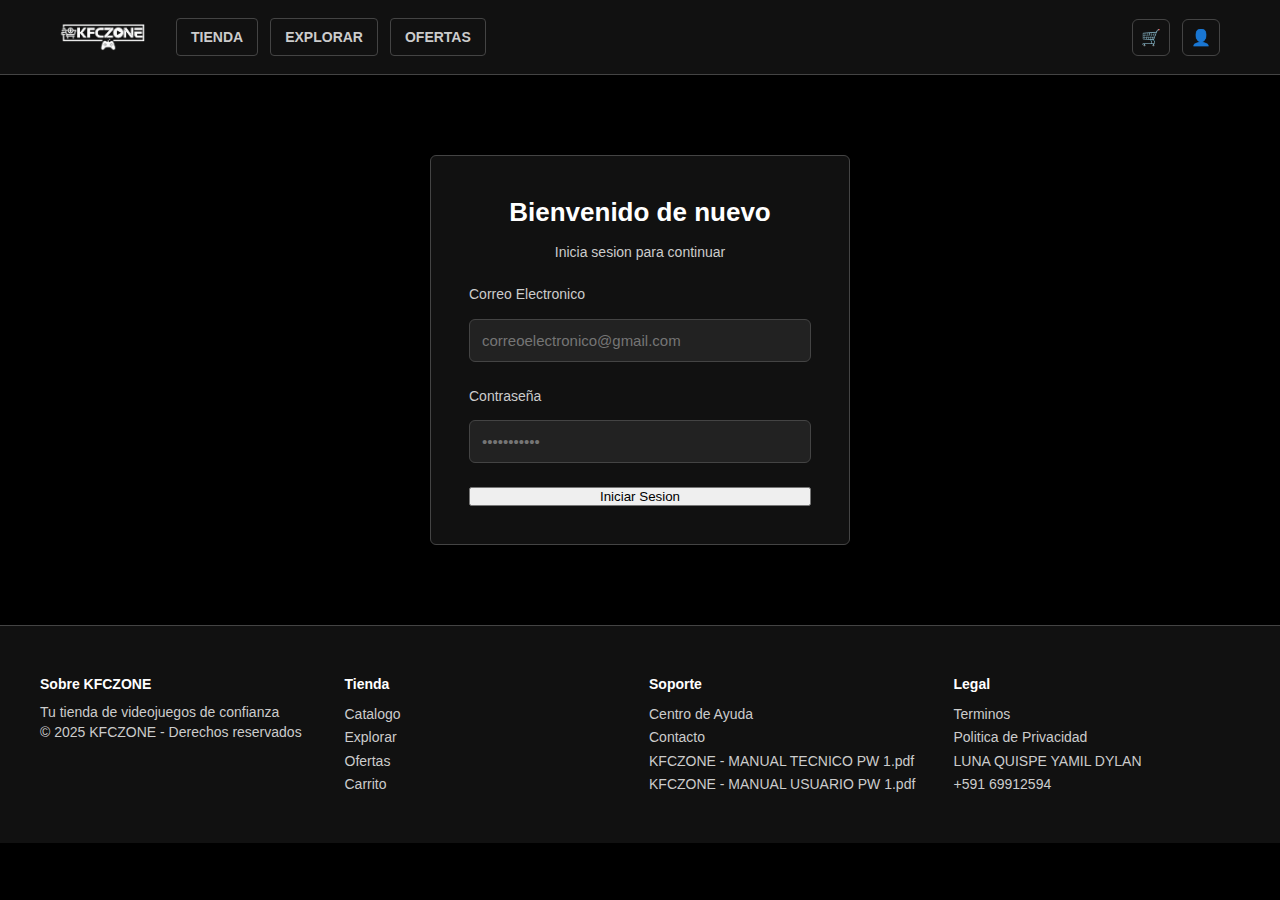
<file: index.html>
<!DOCTYPE html>
<html lang="en">
<head>
    <meta charset="UTF-8">
    <meta name="viewport" content="width=device-width, initial-scale=1.0">
    <title>KFCZONE - Inicio Sesion</title>
    <link rel="stylesheet" href="Archivos CSS/global.css">
    <link rel="stylesheet" href="Archivos CSS/index.css">

</head>
<body>

<header class="encabezado">
  <div class="contenedor encabezado-interno">
    <a href="Archivos HTML/tienda.html" class="logo">
      <img src="Archivos IMG/logo.png" alt="KFCZONE Logo" class="logo-KFCZONE">
    </a>

    <!-- navegacion principal -->
    <nav class="navegacion-principal"> 
      <a href="Archivos HTML/tienda.html" class="enlace-nav">TIENDA</a>
      <a href="Archivos HTML/explorar.html" class="enlace-nav">EXPLORAR</a>
      <a href="Archivos HTML/ofertas.html" class="enlace-nav">OFERTAS</a>
    </nav>

    <div class="zona-acciones">

        <a href="Archivos HTML/carrito.html" class="btn-icon">🛒</a>
        <a href="Archivos HTML/login.html" class="btn-icon">👤</a>
    </div>

    <!-- boton hamburguesa -->
    <button class="hamburguesa" id="hamburguesa">
      <span></span>
      <span></span>
      <span></span>
    </button>
  </div>
</header>

<main class="contenedor login-contenido">
  <section class="tarjeta-login">
    
    <h1>Bienvenido de nuevo</h1>
    <p>Inicia sesion para continuar</p>

    <form id="form-login" class="form-login">

      <label for="correo">Correo Electronico</label>
      <input id="correo" type="email" placeholder="correoelectronico@gmail.com" required>

      <label for="contraseña">Contraseña</label>
      <input id="contraseña" type="password" placeholder="•••••••••••" required>

      <button type="submit" class="btn-principal">Iniciar Sesion</button>
    </form>

  </section>
</main>

<footer class="pie-pagina">
  <div class="contenedor pie-grid">
    
    <!-- columna informacion -->
    <div class="col">
      <h4>Sobre KFCZONE</h4>
      <p>Tu tienda de videojuegos de confianza</p>
      <p>© 2025 KFCZONE - Derechos reservados</p>
    </div>

    <!-- columna enlaces -->
    <div class="col">
      <h4>Tienda</h4>
      <a href="tienda.html">Catalogo</a><br>
      <a href="explorar.html">Explorar</a><br>
      <a href="ofertas.html">Ofertas</a><br>
      <a href="carrito.html">Carrito</a>
    </div>

    <!-- columna soporte -->
    <div class="col">
      <h4>Soporte</h4>
      <span>Centro de Ayuda</span><br>
      <span>Contacto</span><br>
        
        <a href="KFCZONE%20-%20MANUAL%20TECNICO%20PW%201.pdf" target="_blank">
            KFCZONE - MANUAL TECNICO PW 1.pdf
        </a><br>
        <a href="KFCZONE%20-%20MANUAL%20USUARIO%20PW%201.pdf" target="_blank">
            KFCZONE - MANUAL USUARIO PW 1.pdf
        </a>

    </div>

    <!-- columna legal -->
    <div class="col">
      <h4>Legal</h4>
        <span>Terminos</span><br>
        <span>Politica de Privacidad</span><br>
        <span>LUNA QUISPE YAMIL DYLAN</span><br>
        <span>+591 69912594</span><br>
        
    </div>
  </div>
</footer>

<script src="Archivos JS/index.js"></script>
<script src="Archivos JS/global.js"></script>

</body>
</html>
</file>
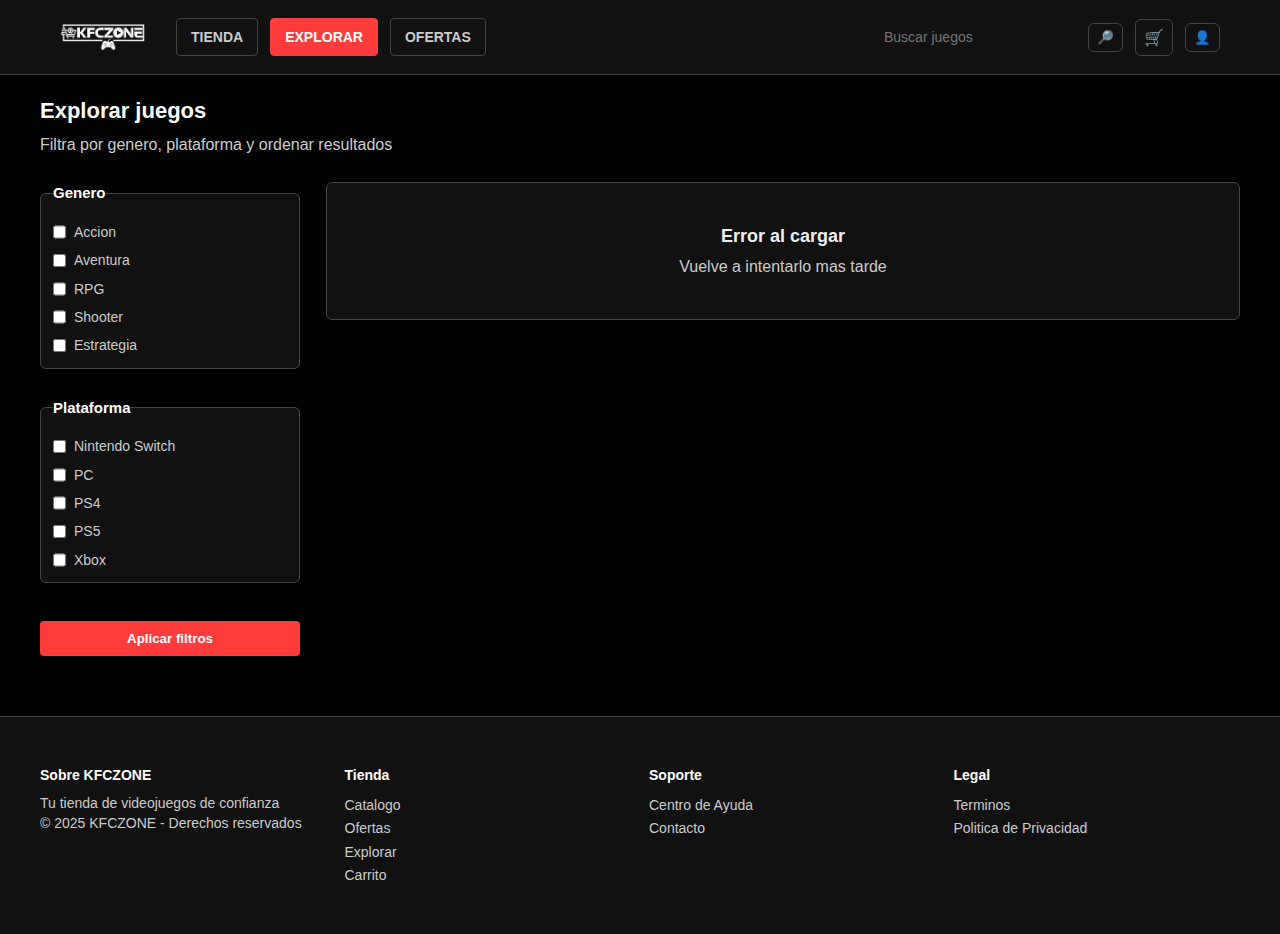
<file: Archivos HTML/explorar.html>
<!DOCTYPE html>
<html lang="en">
<head>
    <meta charset="UTF-8">
    <meta name="viewport" content="width=device-width, initial-scale=1.0">
    <title>KFCZONE - Explorar</title>
    <link rel="stylesheet" href="/Archivos CSS/global.css">
    <link rel="stylesheet" href="/Archivos CSS/explorar.css">
</head>
<body>

<header class="encabezado">
  <div class="contenedor encabezado-interno">
    <a href="tienda.html" class="logo">
      <img src="/Archivos IMG/logo.png" alt="KFCZONE Logo" class="logo-KFCZONE">
    </a>

    <button class="hamburguesa" id="hamburguesa">
      <span></span>
      <span></span>
      <span></span>
    </button>

    <nav class="navegacion-principal">
      <a href="tienda.html" class="enlace-nav">TIENDA</a>
      <a href="explorar.html" class="enlace-nav activo">EXPLORAR</a>
      <a href="ofertas.html" class="enlace-nav">OFERTAS</a>
    </nav>

    <div class="zona-acciones">
      
        <input name="q" type="search" class="buscar" placeholder="Buscar juegos">
        <button type="button" class="btn-icon buscar-btn">🔎</button>

        <a href="carrito.html" class="btn-icon">🛒</a>
        <button type="button" class="btn-icon">👤</button>

    </div>
  </div>
</header>

<main class="contenedor">

  <div class="header-explorar">
    <div>
      <h1 class="titulo-pagina">Explorar juegos</h1>
      <p class="subtitulo">Filtra por genero, plataforma y ordenar resultados</p>
    </div>
  </div>


  <div class="layout-explorar">

    <section class="filtros">
      <form action="#" method="get" class="form-filtros" aria-label="Formulario de filtros">

        <fieldset class="grupo-filtro">
          <legend>Genero</legend>
          <label><input type="checkbox" name="genero" value="accion"> Accion</label>
          <label><input type="checkbox" name="genero" value="aventura"> Aventura</label>
          <label><input type="checkbox" name="genero" value="rpg"> RPG</label>
          <label><input type="checkbox" name="genero" value="shooter"> Shooter</label>
          <label><input type="checkbox" name="genero" value="simulacion"> Estrategia</label>
        </fieldset>

        <fieldset class="grupo-filtro">
          <legend>Plataforma</legend>
          <label><input type="checkbox" name="plataforma" value="switch"> Nintendo Switch</label>
          <label><input type="checkbox" name="plataforma" value="pc"> PC</label>
          <label><input type="checkbox" name="plataforma" value="ps4"> PS4</label>
          <label><input type="checkbox" name="plataforma" value="ps5"> PS5</label>
          <label><input type="checkbox" name="plataforma" value="xbox-one"> Xbox</label>
        </fieldset>

        <button type="submit" class="btn-principal">Aplicar filtros</button>
      </form>
    </section>

    <section class="rejilla-juegos" id="contenedor-juegos">
      <div class="placeholder">
        <h4>No se encontraron juegos</h4>
        <p>No se pudo cargar la lista de juegos</p>
      </div>
    </section>

  </div>

</main>

<footer class="pie-pagina">
  <div class="contenedor pie-grid">
    <div class="col">
      <h4>Sobre KFCZONE</h4>
      <p>Tu tienda de videojuegos de confianza</p>
      <p>© 2025 KFCZONE - Derechos reservados</p>
    </div>

    <div class="col">
      <h4>Tienda</h4>
      <a href="tienda.html">Catalogo</a><br>
      <a href="ofertas.html">Ofertas</a><br>
      <a href="explorar.html">Explorar</a><br>
      <a href="carrito.html">Carrito</a>
    </div>

    <div class="col">
      <h4>Soporte</h4>
      <span>Centro de Ayuda</span><br>
      <span>Contacto</span><br>
    </div>

    <div class="col">
      <h4>Legal</h4>
      <span>Terminos</span><br>
      <span>Politica de Privacidad</span><br>
    </div>
  </div>
</footer>

<script src="/Archivos JS/explorar.js"></script>

</body>
</html>
</file>
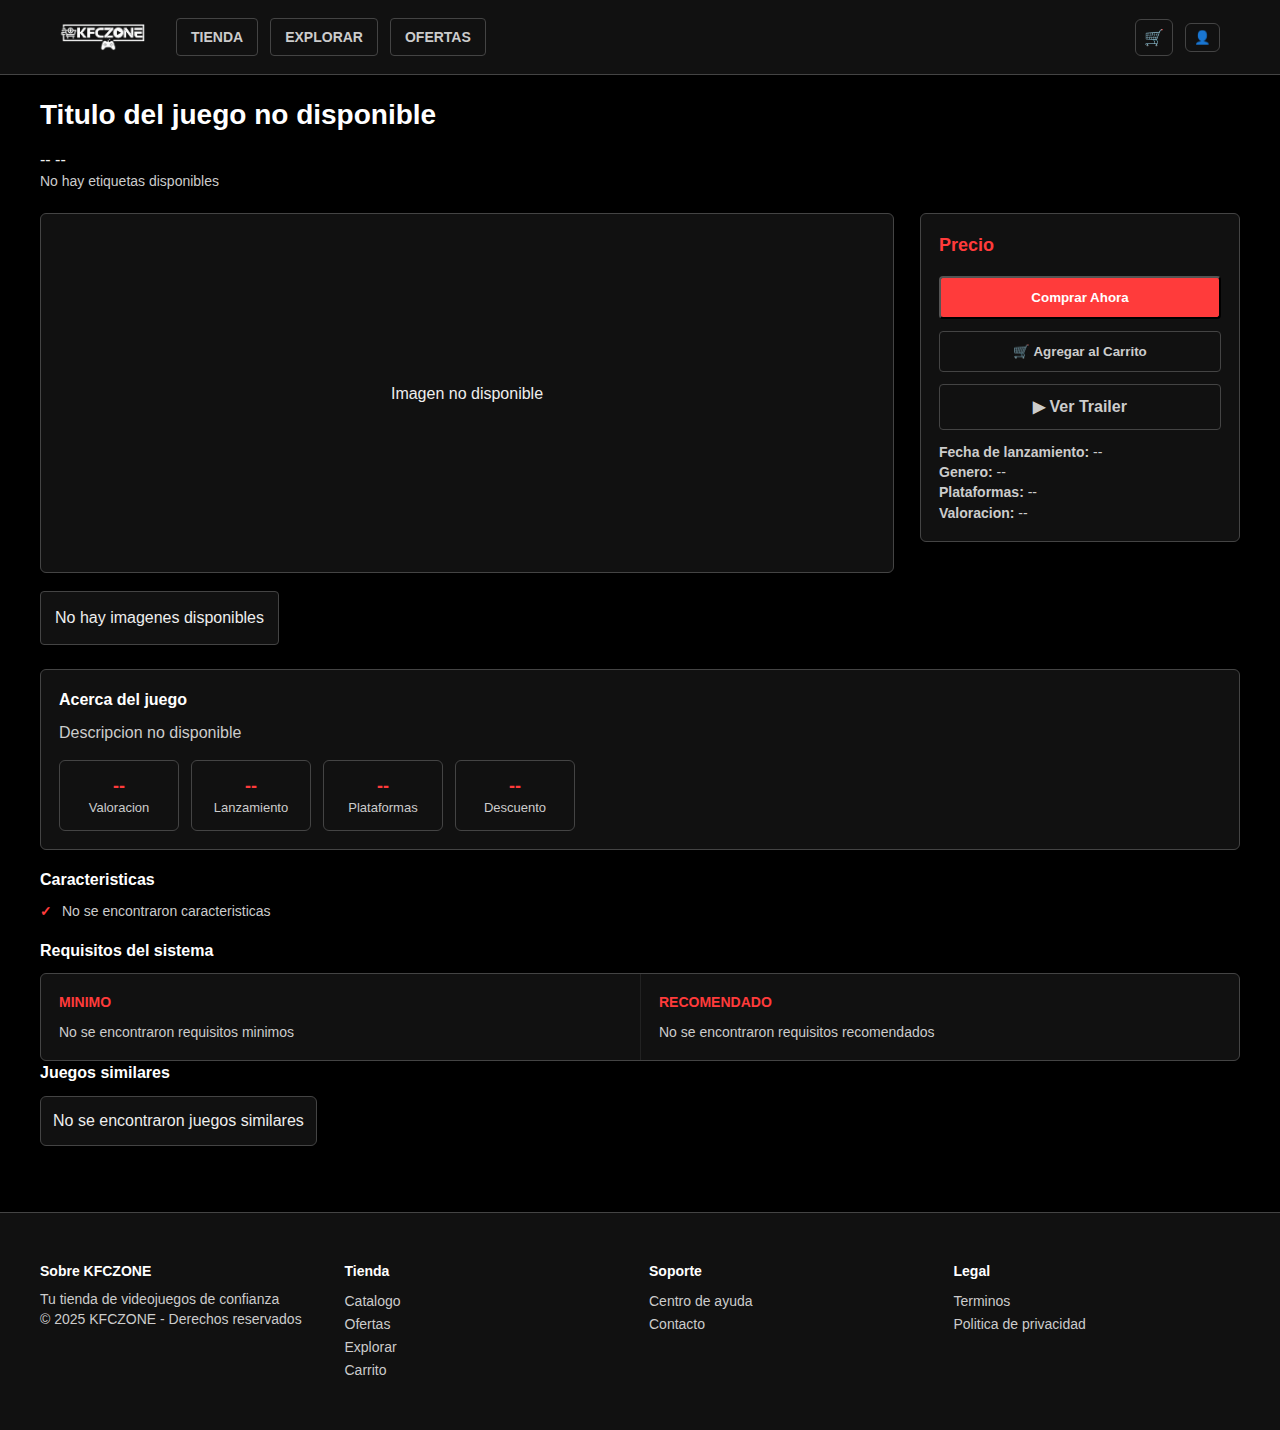
<file: Archivos HTML/juego.html>
<!DOCTYPE html>
<html lang="en">
<head>
    <meta charset="UTF-8">
    <meta name="viewport" content="width=device-width, initial-scale=1.0">
    <title>KFCZONE - Juego</title>
    <link rel="stylesheet" href="/Archivos CSS/global.css">
    <link rel="stylesheet" href="/Archivos CSS/juego.css">
</head>
<body>

<header class="encabezado">
  <div class="contenedor encabezado-interno">
    <a href="tienda.html" class="logo">
      <img src="/Archivos IMG/logo.png" alt="KFCZONE Logo" class="logo-KFCZONE">
    </a>

    <button class="hamburguesa" id="hamburguesa">
      <span></span>
      <span></span>
      <span></span>
    </button>

    <nav class="navegacion-principal">
      <a href="tienda.html" class="enlace-nav">TIENDA</a>
      <a href="explorar.html" class="enlace-nav">EXPLORAR</a>
      <a href="ofertas.html" class="enlace-nav">OFERTAS</a>
    </nav>

    <div class="zona-acciones">

        <a href="carrito.html" class="btn-icon">🛒</a>
        <button type="button" class="btn-icon">👤</button>

    </div>
  </div>
</header>

<main class="contenedor pagina-juego">

  <h1 id="titulo-juego" class="titulo-juego">Titulo del juego no disponible</h1>

  <div class="informacion-superior">
    <span id="valoracion-juego" class="etiqueta">--</span>
    <span id="ano-juego" class="etiqueta">--</span>
  </div>

  <div id="etiquetas-superiores" class="etiquetas-superiores">No hay etiquetas disponibles</div>

  <div class="grid-juego">

    <div id="imagen-juego" class="imagen-juego">
        <p>Imagen no disponible</p>
    </div>

    <aside class="panel-compra">
      <h3>Precio</h3>

      <button id="comprar-ahora" class="btn-principal" data-id="">Comprar Ahora</button>
      <button id="agregar-carrito" class="btn-secundario" data-id="">🛒 Agregar al Carrito</button>


      <div id="btn-trailer" class="btn-secundario boton-texto">▶ Ver Trailer</div>

      <div class="informacion-rapida">
        <p><strong>Fecha de lanzamiento:</strong> --</p>
        <p><strong>Genero:</strong> --</p>
        <p><strong>Plataformas:</strong> --</p>
        <p><strong>Valoracion:</strong> --</p>
      </div>
    </aside>

  </div>

  <section id="mini-galeria" class="mini-galeria">
      <p>No hay imagenes disponibles</p>
  </section>

  <section class="descripcion-juego">
    <h2>Acerca del juego</h2>
    <p id="descripcion-juego">Descripcion no disponible</p>

    <div class="cajas-informacion">
      <div class="caja-info">
        <h3 id="caja-valoracion">--</h3><p>Valoracion</p>
      </div>

      <div class="caja-info">
        <h3 id="caja-ano">--</h3><p>Lanzamiento</p>
      </div>

      <div class="caja-info">
        <h3 id="caja-plataformas">--</h3><p>Plataformas</p>
      </div>

      <div class="caja-info">
        <h3 id="caja-descuento">--</h3><p>Descuento</p>
      </div>
    </div>
  </section>

  <section class="caracteristicas">
    <h2>Caracteristicas</h2>
    <ul id="lista-caracteristicas" class="lista-caracteristicas">
      <li>No se encontraron caracteristicas</li>
    </ul>
  </section>

  <section class="requisitos">
    <h2>Requisitos del sistema</h2>

    <div class="grid-requisitos">

      <div id="req-minimo" class="requisito">
        <h3>MINIMO</h3>
        <p>No se encontraron requisitos minimos</p>
      </div>

      <div id="req-recomendado" class="requisito">
        <h3>RECOMENDADO</h3>
        <p>No se encontraron requisitos recomendados</p>
      </div>

    </div>
  </section>

  <section class="juegos-similares">
    <h2>Juegos similares</h2>
    <div id="similares" class="rejilla-similares">
      <p>No se encontraron juegos similares</p>
    </div>
  </section>

</main>

<footer class="pie-pagina">
  <div class="contenedor pie-grid">
    <div class="col">
      <h4>Sobre KFCZONE</h4>
      <p>Tu tienda de videojuegos de confianza</p>
      <p>© 2025 KFCZONE - Derechos reservados</p>
    </div>

    <div class="col">
      <h4>Tienda</h4>
      <a href="tienda.html">Catalogo</a><br>
      <a href="ofertas.html">Ofertas</a><br>
      <a href="explorar.html">Explorar</a><br>
      <a href="carrito.html">Carrito</a>
    </div>

    <div class="col">
      <h4>Soporte</h4>
      <span>Centro de ayuda</span><br>
      <span>Contacto</span><br>
    </div>

    <div class="col">
      <h4>Legal</h4>
      <span>Terminos</span><br>
      <span>Politica de privacidad</span><br>
    </div>
  </div>
</footer>

<script src="/Archivos JS/juego.js"></script>

</body>
</html>
</file>
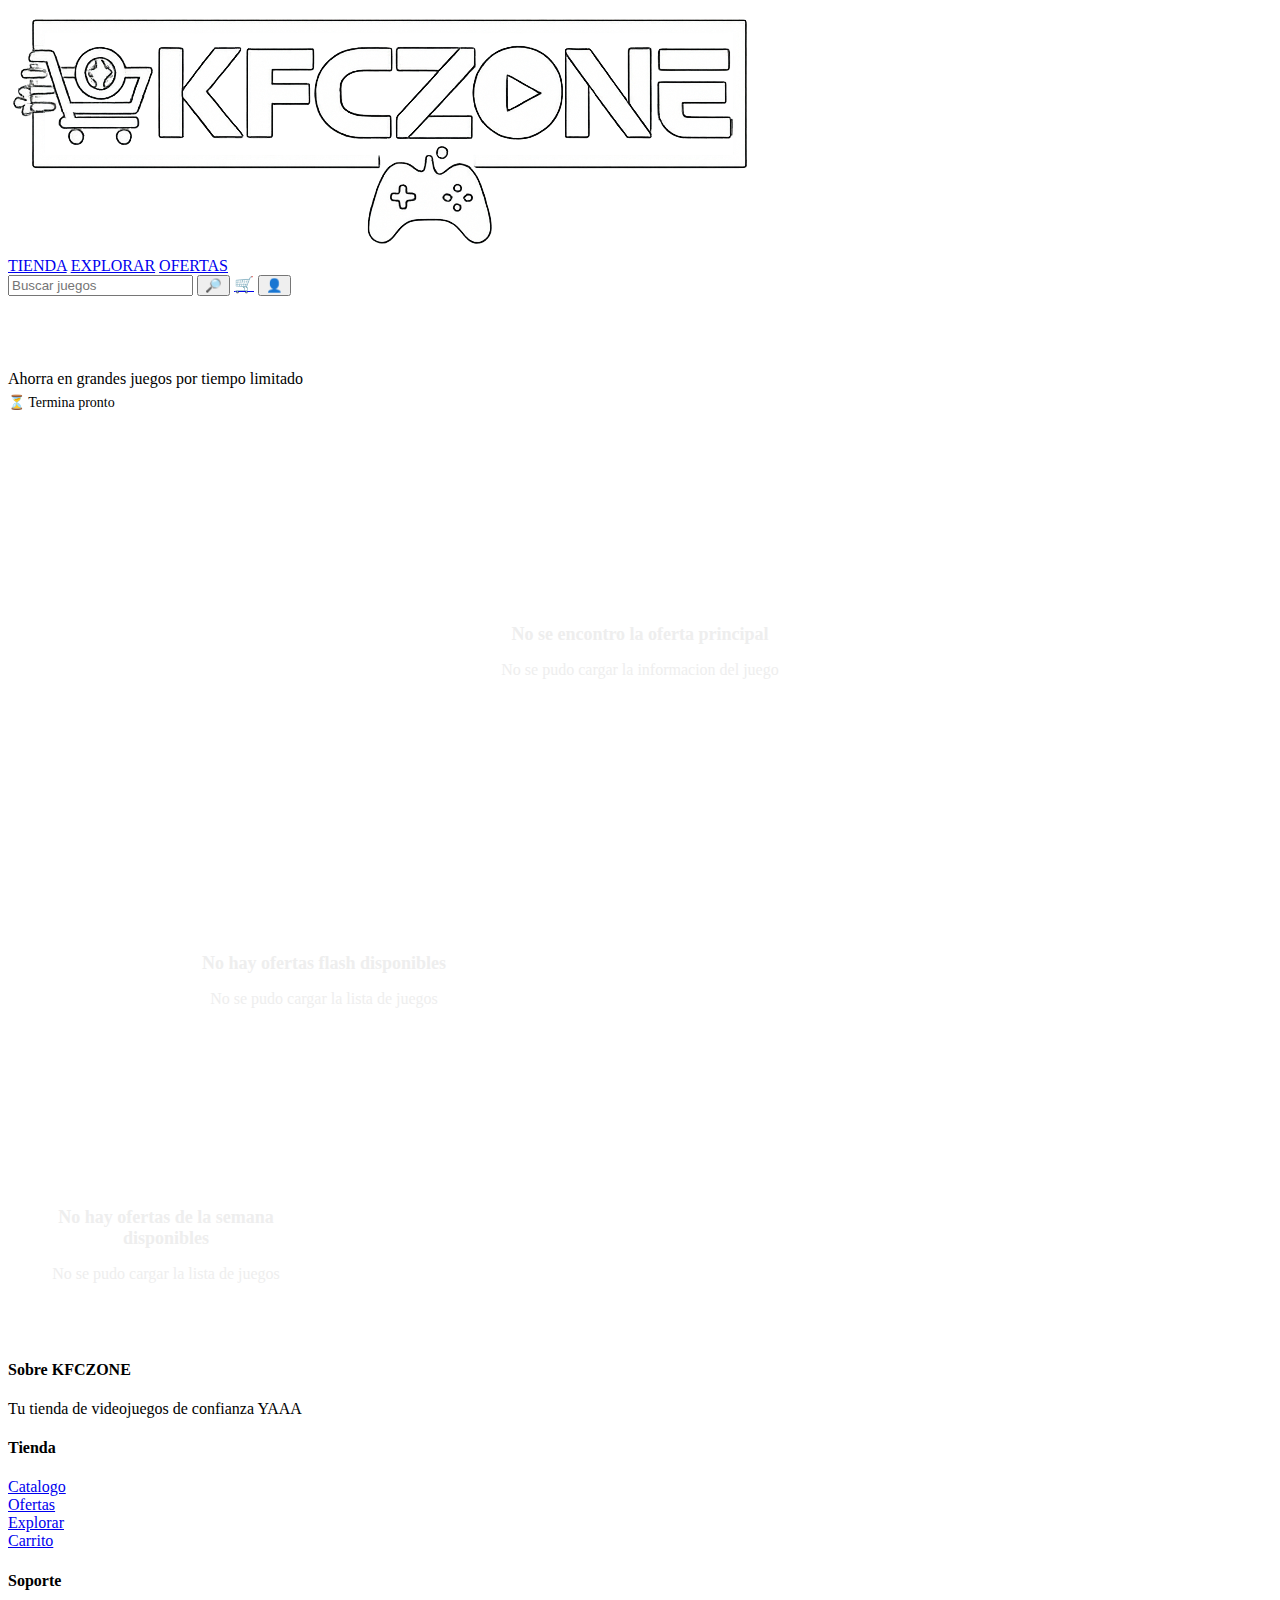
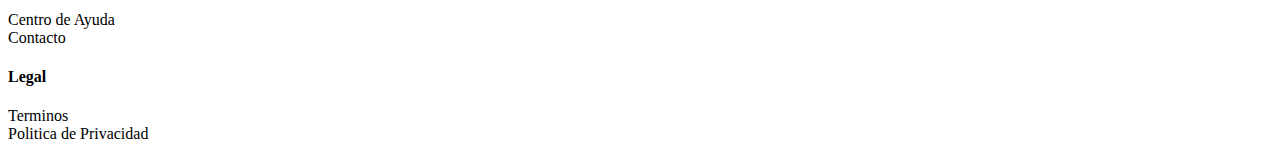
<file: Archivos HTML/ofertas.html>
<!DOCTYPE html>
<html lang="en">
<head>
    <meta charset="UTF-8">
    <meta name="viewport" content="width=device-width, initial-scale=1.0">
    <title>KFCZONE - Ofertas</title>
    <link rel="stylesheet" href="/Archivos CSS/ofertas.css">
</head>
<body>

<header class="encabezado">
  <div class="contenedor encabezado-interno">
    <a href="tienda.html" class="logo">
      <img src="/Archivos IMG/logo.png" alt="KFCZONE Logo" class="logo-KFCZONE">
    </a>

    <nav class="navegacion-principal">
      <a href="tienda.html" class="enlace-nav">TIENDA</a>
      <a href="explorar.html" class="enlace-nav">EXPLORAR</a>
      <a href="ofertas.html" class="enlace-nav activo">OFERTAS</a>
    </nav>

    <div class="zona-acciones">
      
        <input name="q" type="search" class="buscar" placeholder="Buscar juegos">
        <button type="submit" class="btn-icon">🔎</button>
      </form>

      <a href="carrito.html" class="btn-icon">🛒</a>
      <button type="submit" class="btn-icon">👤</a>
    </div>
  </div>
</header>

<main class="contenedor">

  <section class="titulo-ofertas">
    <h1>Ofertas especiales</h1>
    <p class="subtitulo">Ahorra en grandes juegos por tiempo limitado</p>
    <div class="temporizador" aria-hidden="true">⏳ Termina pronto</div>
  </section>

  <section class="oferta-principal">
    <h2>Oferta principal</h2>
    <div class="tarjeta-oferta-grande" id="oferta-principal">
        <div class="placeholder">
            <h3>No se encontro la oferta principal</h3>
            <p>No se pudo cargar la informacion del juego</p>
        </div>
    </div>
  </section>

  <section class="ofertas-flash">
    <h2>Ofertas flash</h2>
    <div class="rejilla-flash" id="ofertas-flash">
        <div class="placeholder">
            <h4>No hay ofertas flash disponibles</h4>
            <p>No se pudo cargar la lista de juegos</p>
        </div>
    </div>
  </section>

  <section class="ofertas-semana">
    <h2>Ofertas de la Semana</h2>
    <div class="rejilla-semana" id="ofertas-semana">
        <div class="placeholder">
            <h4>No hay ofertas de la semana disponibles</h4>
            <p>No se pudo cargar la lista de juegos</p>
        </div>
    </div>
  </section>

</main>

<footer class="pie-pagina">
  <div class="contenedor pie-grid">
    <div class="col">
      <h4>Sobre KFCZONE</h4>
      <p>Tu tienda de videojuegos de confianza YAAA</p>
    </div>

    <div class="col">
      <h4>Tienda</h4>
      <a href="tienda.html">Catalogo</a><br>
      <a href="ofertas.html">Ofertas</a><br>
      <a href="explorar.html">Explorar</a><br>
      <a href="carrito.html">Carrito</a>
    </div>

    <div class="col">
      <h4>Soporte</h4>
      <span>Centro de Ayuda</span><br>
      <span>Contacto</span><br>
    </div>

    <div class="col">
      <h4>Legal</h4>
      <span>Terminos</span><br>
      <span>Politica de Privacidad</span><br>
    </div>
  </div>
</footer>

<script src="/Archivos JS/ofertas.js"></script>

</body>
</html>
</file>
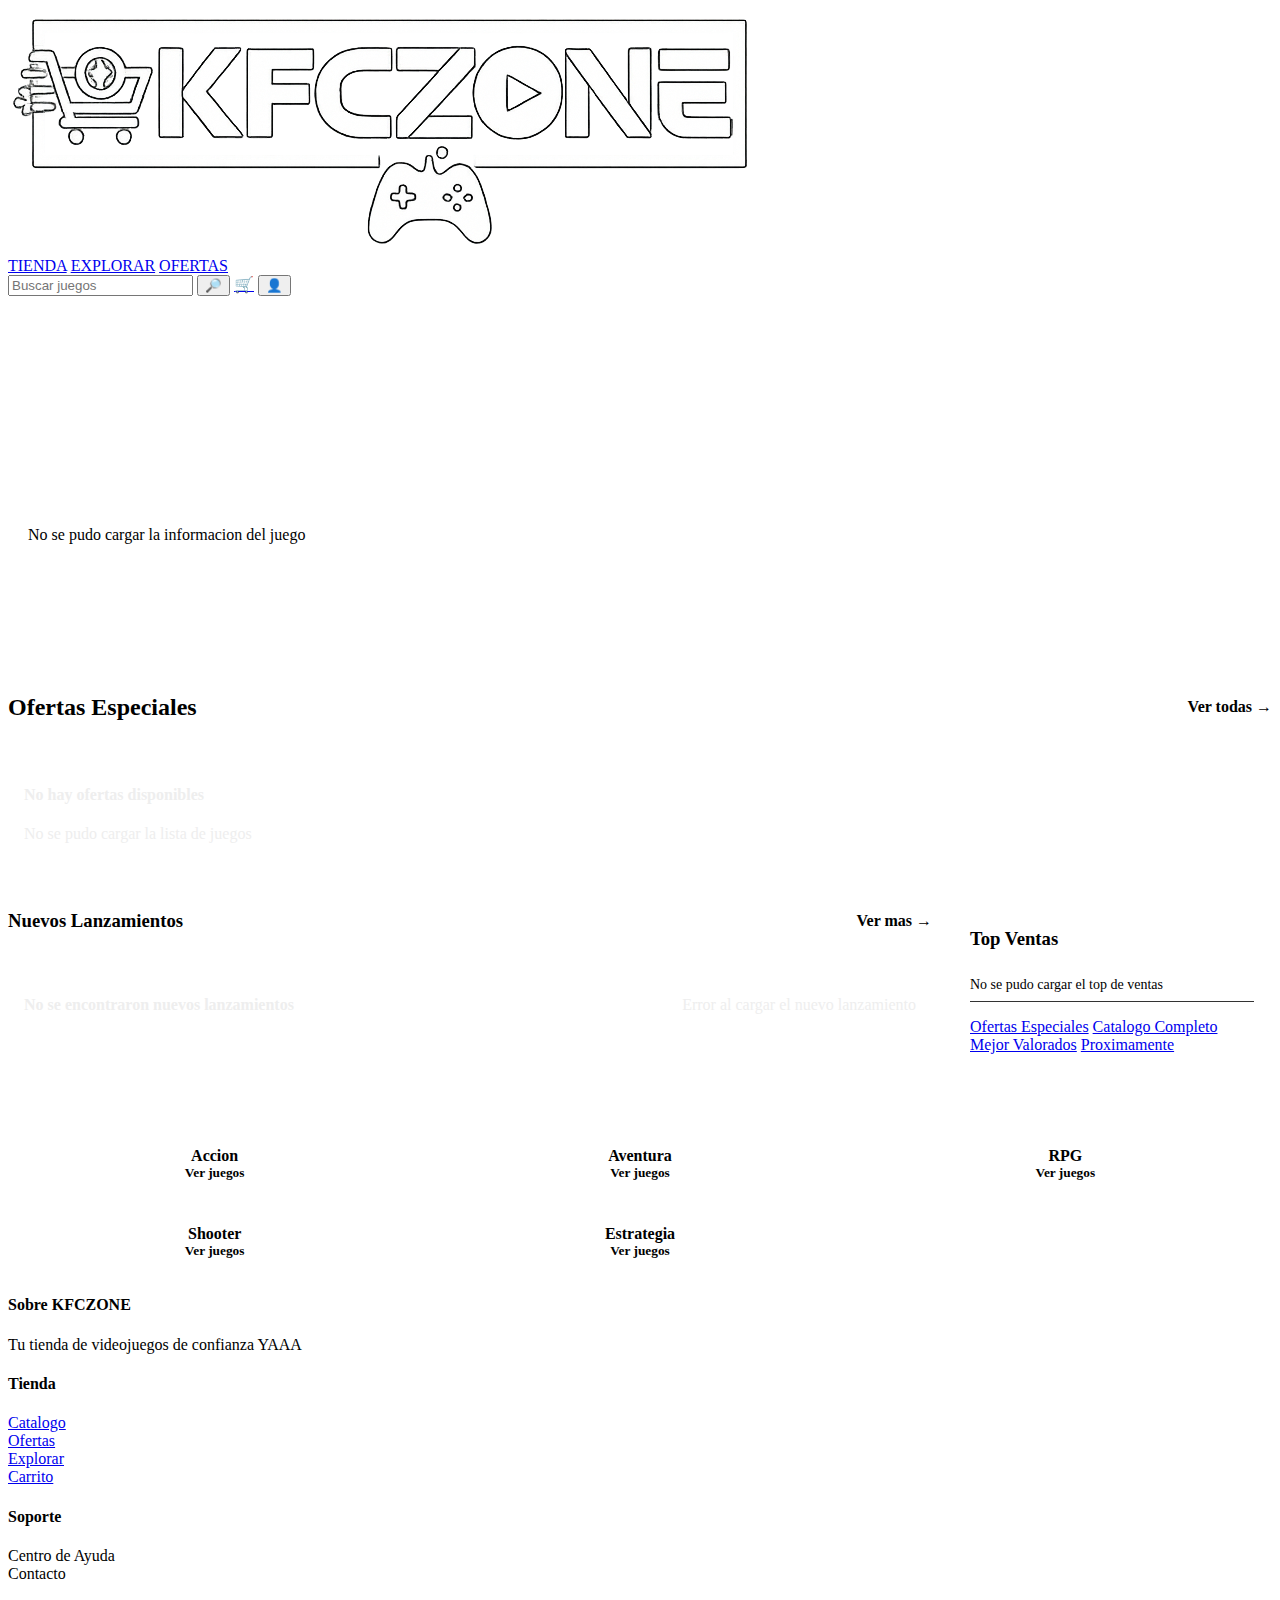
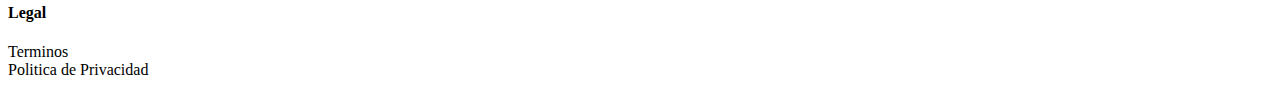
<file: Archivos HTML/tienda.html>
<!DOCTYPE html>
<html lang="en">
<head>
    <meta charset="UTF-8">
    <meta name="viewport" content="width=device-width, initial-scale=1.0">
    <title>KFCZONE - Tienda</title>
    <link rel="stylesheet" href="/Archivos CSS/tienda.css">
</head>
<body>

<header class="encabezado">
  <div class="contenedor encabezado-interno">
    <a href="tienda.html" class="logo">
      <img src="/Archivos IMG/logo.png" alt="KFCZONE Logo" class="logo-KFCZONE">
    </a>

    <nav class="navegacion-principal">
      <a href="tienda.html" class="enlace-nav activo">TIENDA</a>
      <a href="explorar.html" class="enlace-nav">EXPLORAR</a>
      <a href="ofertas.html" class="enlace-nav">OFERTAS</a>
    </nav>

    <div class="zona-acciones">
<!--       <form action="buscar.html" method="get" class="form-buscar"> -->
        <input name="q" type="search" class="buscar" placeholder="Buscar juegos">
        <button type="submit" class="btn-icon">🔎</button>
      </form>

      <a href="carrito.html" class="btn-icon">🛒</a>
      <button type="submit" class="btn-icon">👤</a>
    </div>
  </div>
</header>

<main class="contenedor">
  <h1 class="titulo-principal">TIENDA DE JUEGOS KFCZONE</h1>
  <section id="seccion-destacado" class="destacado">
      <div class="placeholder">
          <h3> Juego destacado no encontrado</h3>
          <p> No se pudo cargar la informacion del juego</p>
      </div>
  </section>

  <section class="ofertas-especiales">
    <div class="cabecera-seccion">
      <h2>Ofertas Especiales</h2>
      <a href="ofertas.html" class="ver-todas">Ver todas →</a>
    </div>

    <div id="lista-ofertas" class="rejilla-ofertas">
        <div class="placeholder">
            <h4> No hay ofertas disponibles</h4>
            <p> No se pudo cargar la lista de juegos</p>
        </div>
    </div>
  </section>

  <section class="nuevos-top">

    <div class="nuevos">
      <div class="cabecera-seccion">
        <h3> Nuevos Lanzamientos</h3>
        <a href="explorar.html" class="ver-mas">Ver mas →</a>
      </div>

      <div id="lista-nuevos" class="lista-nuevos">
          <div class="placeholder">
              <h4> No se encontraron nuevos lanzamientos</h4>
              <p> Error al cargar el nuevo lanzamiento</p>
          </div>
      </div>
    </div>

    <aside class="top-ventas">
      <h3>Top Ventas</h3>

      <ol id="lista-top" class="lista-top">
          <li> No se pudo cargar el top de ventas</li>
      </ol>

      <div class="botones-rapidos">
        <a href="ofertas.html" class="btn-ghost"> Ofertas Especiales</a>
        <a href="explorar.html" class="btn-ghost"> Catalogo Completo</a>
        <a href="explorar.html?orden=mejor-valorados" class="btn-ghost"> Mejor Valorados</a>
        <a href="explorar.html?filtro=proximamente" class="btn-ghost"> Proximamente</a>
      </div>
    </aside>

  </section>

  <section class="categorias">
    <h3>Explorar por categoria</h3>
    <div class="rejilla-categorias">
      <a href="explorar.html?categoria=Action" class="categoria">Accion<br><small>Ver juegos</small></a>
      <a href="explorar.html?categoria=Adventure" class="categoria">Aventura<br><small>Ver juegos</small></a>
      <a href="explorar.html?categoria=RPG" class="categoria">RPG<br><small>Ver juegos</small></a>
      <a href="explorar.html?categoria=Shooter" class="categoria">Shooter<br><small>Ver juegos</small></a>
      <a href="explorar.html?categoria=Strategy" class="categoria">Estrategia<br><small>Ver juegos</small></a>
    </div>
  </section>

</main>

<footer class="pie-pagina">
  <div class="contenedor pie-grid">
    <div class="col">
      <h4>Sobre KFCZONE</h4>
      <p>Tu tienda de videojuegos de confianza YAAA</p>
    </div>

    <div class="col">
      <h4>Tienda</h4>
      <a href="tienda.html">Catalogo</a><br>
      <a href="ofertas.html">Ofertas</a><br>
      <a href="explorar.html">Explorar</a><br>
      <a href="carrito.html">Carrito</a>
    </div>

    <div class="col">
      <h4>Soporte</h4>
      <span>Centro de Ayuda</span><br>
      <span>Contacto</span><br>
    </div>

    <div class="col">
      <h4>Legal</h4>
      <span>Terminos</span><br>
      <span>Politica de Privacidad</span><br>
    </div>
  </div>
</footer>

<script src="/Archivos JS/tienda.js"></script>

</body>
</html>
</file>
<file: Archivos CSS/index.css>
/* contenedor general del login */
.contenedor.login-contenido {
  max-width: 420px;
  margin: 80px auto;
  padding: 0px;
}

/* tarjeta del login */
.tarjeta-login {
  border: 1px solid var(--terciario);
  background: var(--cuaternario);
  border-radius: var(--radio);
  padding: 38px;
  text-align: center;
}

/* titulo */
.tarjeta-login h1 {
  font-size: 26px;
  font-weight: 700;
  margin-bottom: 10px;
  color: #fff;
}

/* texto secundario */
.tarjeta-login p {
  color: var(--secundario);
  margin-bottom: 22px;
  font-size: 14px;
}

/* formulario */
.form-login {
  display: flex;
  flex-direction: column;
  gap: 14px;
}

/* labels */
.form-login label {
  text-align: left;
  color: var(--secundario);
  font-size: 14px;
}

/* inputs */
.form-login input {
  padding: 12px;
  border-radius: 6px;
  border: 1px solid var(--terciario);
  background: #222;
  color: #fff;
  font-size: 15px;
  margin-bottom: 10px;
}

.form-login input:focus {
  outline: none;
  border-color: var(--primario);
}

/* 1024px */
@media (max-width:1024px){
  .contenedor.login-contenido{margin:70px auto;padding:18px}
  .tarjeta-login{padding:26px}
  .tarjeta-login h1{font-size:24px}
}

/* 680px */
@media (max-width:680px){
  .contenedor.login-contenido{max-width:90%;margin:50px auto;padding:16px}
  .tarjeta-login{padding:20px}
  .tarjeta-login h1{font-size:22px}
  .tarjeta-login p{font-size:13px;margin-bottom:18px}
  .form-login input{padding:10px;font-size:14px}
  .btn-principal{padding:10px;font-size:14px}
}
</file>
<file: Archivos CSS/explorar.css>
/* títulos y subtítulos */
.header-explorar {
  display: flex;
  justify-content: space-between;
  align-items: center;
  margin-bottom: 26px;
}

.titulo-pagina {
  font-size: 22px;
  font-weight: 700;
  margin-bottom: 6px;
  color: #fff;
}

.subtitulo {
  color: var(--secundario);
}

/* layout principal */
.layout-explorar {
  display: grid;
  grid-template-columns: 260px 1fr;
  gap: 26px;
  margin-top: 10px;
}

/* filtros */
.filtros input[type="checkbox"] {
  accent-color: var(--primario);
  cursor: pointer;
}

.filtros fieldset {
  background: var(--cuaternario);
  border: 1px solid var(--terciario);
  border-radius: var(--radio);
  padding: 12px;
}

.form-filtros {
  display: flex;
  flex-direction: column;
  gap: 28px;
}

.grupo-filtro {
  display: flex;
  flex-direction: column;
  gap: 8px;
}

.grupo-filtro legend {
  font-weight: 700;
  font-size: 15px;
  margin-bottom: 6px;
  color: #fff;
}

.grupo-filtro label {
  display: flex;
  gap: 8px;
  font-size: 14px;
  color: var(--secundario);
}

/* botón aplicar filtros */
.btn-principal {
  background: var(--primario);
  color: #fff;
  padding: 10px 18px;
  border-radius: 4px;
  border: 0;
  font-weight: 600;
  cursor: pointer;
  margin-top: 10px;
  transition: 0.3s ease;
}

.btn-principal:hover {
  background: #ff5555;
  transform: scale(1.1);
}

/* rejilla de juegos */
.rejilla-juegos {
  display: flex;
  flex-direction: column;
  gap: 20px;
}

.rejilla-juegos .placeholder {
  border: 1px solid var(--terciario);
  padding: 40px;
  background: var(--cuaternario);
  text-align: center;
  border-radius: var(--radio);
  color: #eee;
}

.rejilla-juegos .placeholder h4 {
  font-size: 18px;
  font-weight: 700;
  margin-bottom: 6px;
}

.rejilla-juegos .placeholder p {
  color: var(--secundario);
}

/* responsive */
@media (max-width: 820px) {
  .layout-explorar {
    grid-template-columns: 1fr;
  }

  .header-explorar {
    flex-direction: column;
    align-items: flex-start;
    gap: 10px;
  }
}

@media (max-width: 640px) {
  .pie-grid {
    grid-template-columns: repeat(2, 1fr);
  }
}

/* tarjetas de juego - explorar */
.rejilla-juegos {
  display: flex;
  flex-direction: column;
  gap: 22px;
}

/* tarjeta */
.juego-card {
  background: var(--cuaternario);
  border: 1px solid var(--terciario);
  border-radius: var(--radio);
  overflow: hidden;
  transition: transform .28s ease, box-shadow .28s ease;
}

.juego-card:hover {
  transform: scale(1.03);
  box-shadow: 0 0 12px #000;
}

/* enlace interno */
.juego-enlace {
  display: flex;
  gap: 18px;
  padding: 16px;
  color: #eee;
  text-decoration: none;
}

/* imagen del juego */
.juego-img {
  width: 180px;
  height: 110px;
  background-size: cover;
  background-position: center;
  border-radius: var(--radio);
  flex-shrink: 0;
  background-color: #222;
}

/* contenedor info */
.juego-info {
  display: flex;
  flex-direction: column;
  justify-content: space-between;
}

/* nombre */
.juego-nombre {
  font-size: 18px;
  font-weight: 700;
  margin-bottom: 4px;
  color: #fff;
  transition: color .25s ease;
}

.juego-enlace:hover .juego-nombre {
  color: var(--primario);
}

/* detalles */
.juego-detalles {
  color: var(--secundario);
  font-size: 14px;
  margin-bottom: 10px;
}

/* contenedor precio */
.juego-precio {
  display: flex;
  align-items: center;
  gap: 10px;
  margin-top: auto;
}

/* precio normal */
.precio-final {
  color: #fff;
  font-weight: 700;
  font-size: 16px;
}

/* precio tachado */
.precio-tachado {
  color: #888;
  font-size: 14px;
  text-decoration: line-through;
}

/* badge descuento */
.precio-desc {
  background: var(--primario);
  color: #fff;
  font-size: 13px;
  font-weight: 700;
  padding: 2px 6px;
  border-radius: 4px;
}

/* responsive */
@media (max-width: 640px) {
  .juego-enlace {
    flex-direction: column;
    align-items: center;
    text-align: center;
  }

  .juego-img {
    width: 100%;
    height: 160px;
  }

  .juego-precio {
    justify-content: center;
  }
}
</file>
<file: Archivos CSS/juego.css>
.pagina-juego {
  padding-bottom: 20px;
}

/* título principal */
.titulo-juego {
  font-size: 28px;
  font-weight: 700;
  margin-bottom: 12px;
  color: #fff;
}

/* etiquetas superiores */
.etiquetas-superiores {
  margin-bottom: 22px;
  color: var(--secundario);
  font-size: 14px;
}

/* grid principal */
.grid-juego {
  display: grid;
  grid-template-columns: 1fr 320px;
  gap: 26px;
  align-items: start;
  margin-bottom: 18px;
}

/* imagen principal */
.imagen-juego {
  border: 1px solid var(--terciario);
  background: var(--cuaternario);
  min-height: 360px;
  border-radius: var(--radio);
  display: flex;
  align-items: center;
  justify-content: center;
  padding: 18px;
}

/* mini galería */
.mini-galeria {
  margin-top: 14px;
  gap: 12px;
  display: flex;
  align-items: center;
}

.mini-galeria > * {
  border: 1px solid var(--terciario);
  padding: 14px;
  min-width: 84px;
  min-height: 52px;
  display: flex;
  align-items: center;
  justify-content: center;
  background: var(--cuaternario);
  border-radius: 4px;
  cursor: pointer;
}

/* panel compra */
.panel-compra {
  border: 1px solid var(--terciario);
  padding: 18px;
  border-radius: var(--radio);
  background: var(--cuaternario);
  display: flex;
  flex-direction: column;
  gap: 12px;
}

.panel-compra h3 {
  margin-bottom: 6px;
  font-size: 18px;
  font-weight: 700;
  color: var(--primario);
}

/* botones */
.btn-principal,
.btn-secundario {
  display: flex;
  justify-content: center;
  align-items: center;
  padding: 12px;
  border-radius: 4px;
  cursor: pointer;
  transition: .3s ease;
  font-weight: 600;
}

.btn-principal {
  background: var(--primario);
  color: #fff;
}

.btn-principal:hover {
  background: #ff5555;
}

.btn-secundario {
  border: 1px solid var(--terciario);
  background: transparent;
  color: var(--secundario);
}

.btn-secundario:hover {
  border-color: var(--primario);
  color: #fff;
}

.boton-texto {
  border: 1px solid var(--terciario);
  padding: 10px 12px;
  border-radius: 4px;
  color: var(--secundario);
  cursor: pointer;
  transition: .3s ease;
}

/* info rápida */
.informacion-rapida {
  font-size: 14px;
  color: var(--secundario);
}

/* descripción */
.descripcion-juego {
  border: 1px solid var(--terciario);
  padding: 18px;
  margin-top: 18px;
  background: var(--cuaternario);
  border-radius: var(--radio);
}

.descripcion-juego h2 {
  margin-bottom: 10px;
  font-size: 16px;
  font-weight: 700;
  color: #fff;
}

.descripcion-juego p {
  color: var(--secundario);
}

/* cajas informativas */
.cajas-informacion {
  display: flex;
  gap: 12px;
  margin-top: 16px;
  flex-wrap: wrap;
}

.caja-info {
  border: 1px solid var(--terciario);
  padding: 12px 14px;
  min-width: 120px;
  border-radius: var(--radio);
  text-align: center;
}

.caja-info h3 {
  font-size: 18px;
  color: var(--primario);
}

.caja-info p {
  margin: 0;
  color: var(--secundario);
  font-size: 13px;
}

/* características */
.caracteristicas {
  margin-top: 18px;
}

.caracteristicas h2 {
  margin-bottom: 10px;
  font-size: 16px;
  font-weight: 700;
  color: #fff;
}

.lista-caracteristicas {
  list-style: none;
  display: grid;
  grid-template-columns: 1fr 1fr;
  gap: 8px 30px;
}

.lista-caracteristicas li {
  display: flex;
  align-items: center;
  gap: 10px;
  color: var(--secundario);
  font-size: 14px;
}

.lista-caracteristicas li::before {
  content: "✓";
  color: var(--primario);
  font-weight: 700;
}

/* requisitos */
.requisitos {
  margin-top: 18px;
}

.requisitos h2 {
  margin-bottom: 10px;
  font-size: 16px;
  font-weight: 700;
  color: #fff;
}

.grid-requisitos {
  border: 1px solid var(--terciario);
  display: grid;
  grid-template-columns: 1fr 1fr;
  background: var(--cuaternario);
  border-radius: var(--radio);
}

.requisito {
  padding: 18px;
  border-left: 1px solid #222;
}

.requisito:first-child {
  border-left: none;
}

.requisito h3 {
  font-size: 14px;
  margin-bottom: 10px;
  font-weight: 700;
  color: var(--primario);
}

.requisito p {
  color: var(--secundario);
  font-size: 14px;
}

/* juegos similares */
.juegos-similares h2 {
  margin-bottom: 12px;
  font-size: 16px;
  font-weight: 700;
  color: #fff;
}

.rejilla-similares {
  display: flex;
  gap: 16px;
  overflow: auto;
}

.rejilla-similares > * {
  min-width: 180px;
  border: 1px solid var(--terciario);
  padding: 12px;
  border-radius: var(--radio);
  background: var(--cuaternario);
  transition: .3s ease;
}

/* responsive */
@media (max-width: 1024px) {
  .grid-juego {
    grid-template-columns: 1fr 300px;
  }
  .imagen-juego {
    min-height: 320px;
  }
}

@media (max-width: 820px) {
  .grid-juego {
    grid-template-columns: 1fr;
  }
  .panel-compra {
    order: 2;
  }
  .imagen-juego {
    order: 1;
  }
  .mini-galeria {
    overflow: auto;
  }
  .cajas-informacion {
    gap: 10px;
    overflow: auto;
  }
}

@media (max-width: 640px) {
  .titulo-juego {
    font-size: 20px;
  }
  .imagen-juego {
    min-height: 200px;
  }
  .cajas-informacion {
    flex-direction: column;
  }
  .lista-caracteristicas {
    grid-template-columns: 1fr;
  }
  .grid-requisitos {
    grid-template-columns: 1fr;
  }
  .rejilla-similares {
    gap: 10px;
  }
}








.mini-galeria {
    display: flex;
    flex-direction: row;
    align-items: center;
    gap: 12px;
    overflow-x: auto;
    padding-bottom: 6px;
    white-space: nowrap;
}

.mini-galeria .item-galeria {
    flex: 0 0 auto;
    width: 140px;
    height: 80px;
    background-size: cover;
    background-position: center;
    border-radius: 6px;
    background-color: #222;
}



#similares {
    display: flex;
    gap: 18px;
    overflow-x: auto;
    padding-bottom: 6px;
}

.similar-card {
    min-width: 190px;
    background: var(--cuaternario);
    border: 1px solid var(--terciario);
    border-radius: var(--radio);
    padding: 10px;
    display: flex;
    flex-direction: column;
    gap: 8px;
    color: #fff;
    text-decoration: none;
    transition: all .3s ease;
}

.similar-card:hover {
    transform: scale(1.05);
    border-color: var(--primario);
}

/* imagen rectangular */
.similar-card .sim-img {
    width: 100%;
    height: 110px;
    border-radius: 6px;
    background-size: cover;
    background-position: center;
    background-color: #222;
}

/* nombre */
.similar-card h4 {
    font-size: 14px;
    font-weight: 700;
    color: #fff;
}

.similar-card .sim-genre {
    font-size: 13px;
    color: var(--secundario);
}

.similar-card .sim-price {
    margin-top: auto;
    font-size: 15px;
    font-weight: 700;
    color: var(--primario);
}




.mini-galeria {
    display: flex;
    flex-direction: row;
    align-items: center;
    gap: 12px;
    overflow-x: auto;
    padding-bottom: 6px;
    white-space: nowrap;
}

.mini-galeria .item-galeria {
    flex: 0 0 auto;
    width: 140px;
    height: 80px;
    background-size: cover;
    background-position: center;
    border-radius: 6px;
    background-color: #222;
}


#similares {
    display: flex;
    gap: 18px;
    overflow-x: auto;
    padding-bottom: 6px;
}

.similar-card {
    min-width: 190px;
    background: var(--cuaternario);
    border: 1px solid var(--terciario);
    border-radius: var(--radio);
    padding: 10px;
    display: flex;
    flex-direction: column;
    gap: 8px;
    color: #fff;
    text-decoration: none;
    transition: all .3s ease;
}

.similar-card:hover {
    transform: scale(1.05);
    border-color: var(--primario);
}

/* imagen rectangular */
.similar-card .sim-img {
    width: 100%;
    height: 110px;
    border-radius: 6px;
    background-size: cover;
    background-position: center;
    background-color: #222;
}

/* nombre */
.similar-card h4 {
    font-size: 14px;
    font-weight: 700;
    color: #fff;
}

/* género */
.similar-card .sim-genre {
    font-size: 13px;
    color: var(--secundario);
}

/* precio */
.similar-card .sim-price {
    margin-top: auto;
    font-size: 15px;
    font-weight: 700;
    color: var(--primario);
}
</file>
<file: Archivos CSS/ofertas.css>
/* titulos principales de ofertas */

.titulo-ofertas {
  margin-bottom: 30px;
}

.titulo-ofertas h1 {
  font-size: 32px;
  font-weight: 700;
  margin-bottom: 4px;
  color: #fff;
}

.titulo-ofertas .subtitulo {
  color: var(--secundario);
  font-size: 16px;
  margin-bottom: 6px;
}

.temporizador {
  color: var(--secundario);
  font-size: 14px;
  margin-top: 4px;
}

/* bloques generales */

.oferta-principal,
.ofertas-flash,
.ofertas-semana {
  margin-top: 40px;
}

.oferta-principal h2,
.ofertas-flash h2,
.ofertas-semana h2 {
  font-size: 20px;
  font-weight: 700;
  margin-bottom: 16px;
  color: #fff;
}

/* tarjetas grandes y placeholders */

.tarjeta-oferta-grande,
.placeholder {
  border: 1px solid var(--terciario);
  background: var(--cuaternario);
  border-radius: var(--radio);
  transition: all 0.3s ease;
}

.tarjeta-oferta-grande {
  padding: 30px;
  min-height: 260px;
  display: flex;
  align-items: center;
  justify-content: center;
}

.placeholder {
  padding: 40px;
  text-align: center;
  color: #eee;
}

.placeholder h3,
.placeholder h4 {
  font-size: 18px;
  font-weight: 700;
  margin-bottom: 6px;
}

.placeholder p {
  color: var(--secundario);
}

/* rejillas */

.rejilla-flash,
.rejilla-semana {
  display: grid;
  gap: var(--tam);
}

.rejilla-flash {
  grid-template-columns: repeat(2, 1fr);
}

.rejilla-semana {
  grid-template-columns: repeat(auto-fill, minmax(260px, 1fr));
  width: 100%;
}

/* tarjeta principal cargada por js */

.tarjeta-oferta {
  display: flex;
  gap: 24px;
  width: 100%;
  align-items: center;
}

.tarjeta-oferta .img {
  width: 50%;
  height: 230px;
  background-size: cover;
  background-position: center;
  border-radius: var(--radio);
  border: 1px solid var(--terciario);
}

.tarjeta-oferta .info {
  width: 50%;
  display: flex;
  flex-direction: column;
  gap: 10px;
}

.tarjeta-oferta .info h3 {
  font-size: 22px;
  font-weight: 700;
  color: #fff;
}

.tarjeta-oferta .genero {
  color: var(--secundario);
  font-size: 15px;
}

/* precios */

.precios {
  display: flex;
  gap: 10px;
  align-items: center;
}

.precio-final {
  font-size: 22px;
  font-weight: 700;
  color: #fff;
}

.precio-original {
  text-decoration: line-through;
  color: #999;
  font-size: 14px;
}

.descuento {
  color: var(--primario);
  font-weight: 700;
}

/* boton comprar */

.btn-comprar {
  padding: 10px 16px;
  background: var(--primario);
  color: #fff;
  text-decoration: none;
  border-radius: var(--radio);
  font-weight: 600;
  width: max-content;
  display: inline-block;
  transition: 0.3s ease;
}

.btn-comprar:hover {
  background: #ff5555;
  transform: scale(1.1);
}

/* tarjetas pequenas cargadas por js */

.tarjeta-small {
  display: flex;
  gap: 14px;
  padding: 12px;
  border: 1px solid var(--terciario);
  background: var(--cuaternario);
  border-radius: var(--radio);
  text-decoration: none;
  color: #fff;
  transition: 0.3s ease;
}

.tarjeta-small:hover {
  border-color: var(--primario);
  background: #1b1b1b;
  transform: scale(1.03);
}

.img-small {
  width: 110px;
  height: 70px;
  border-radius: var(--radio);
  background-size: cover;
  background-position: center;
}

.info-small h4 {
  font-size: 16px;
  margin-bottom: 4px;
}

.info-small .gen {
  color: var(--secundario);
  font-size: 14px;
  margin-bottom: 6px;
}

.precios-small {
  display: flex;
  gap: 8px;
  align-items: center;
}

.precios-small .final {
  font-weight: 700;
  font-size: 16px;
}

.precios-small .orig {
  font-size: 14px;
  text-decoration: line-through;
  color: #888;
}

.precios-small .desc {
  color: var(--primario);
  font-weight: 700;
}

/* responsive mediano */

@media (max-width: 820px) {

  .rejilla-flash {
    grid-template-columns: 1fr;
  }

  .tarjeta-oferta {
    flex-direction: column;
  }

  .tarjeta-oferta .img,
  .tarjeta-oferta .info {
    width: 100%;
  }

  .rejilla-semana {
    grid-template-columns: repeat(auto-fill, minmax(210px, 1fr));
  }
}

/* responsivo  */

@media (max-width: 640px) {

  .tarjeta-oferta-grande {
    padding: 20px;
  }

  .placeholder {
    padding: 26px;
  }

  .rejilla-semana {
    grid-template-columns: 1fr;
  }
}
</file>
<file: Archivos CSS/tienda.css>
/* titulos de seccion */
.titulo-principal {
  font-size: 22px;
  font-weight: 700;
  margin: 12px 0 20px;
  color: #fff;
}

/* bloque destacado */
.destacado {
  display: flex;
  align-items: center;
  padding: 20px;
  min-height: 260px;
  margin-bottom: 20px;
  border: 1px solid var(--terciario);
  background: linear-gradient(145deg, var(--cuaternario), #222);
  position: relative;
}

.destacado h3 {
  font-size: 28px;
  margin-bottom: 8px;
  font-weight: 600;
  color: #fff;
}

.destacado p {
  margin-bottom: 14px;
  color: var(--secundario);
}

/* seccion de ofertas */
.ofertas-especiales { margin: 20px 0; }

.cabecera-seccion {
  display: flex;
  justify-content: space-between;
  align-items: center;
  margin-bottom: 12px;
}

.cabecera-seccion .ver-todas,
.cabecera-seccion .ver-mas {
  color: var(--secundario);
  font-weight: 600;
  text-decoration: none;
  transition: .3s;
}

.cabecera-seccion .ver-todas:hover,
.cabecera-seccion .ver-mas:hover {
  color: #fff;
  transform: scale(1.05);
}

/* rejilla de ofertas */
.rejilla-ofertas {
  display: grid;
  grid-template-columns: repeat(3,1fr);
  gap: 12px;
}

.rejilla-ofertas .placeholder {
  padding: 12px 16px;
  border: 1px solid var(--terciario);
  background: var(--cuaternario);
  color: #eee;
}

/* bloque de novedades */
.nuevos-top {
  display: grid;
  grid-template-columns: 1fr 320px;
  gap: 20px;
  margin-top: 20px;
}

.lista-nuevos {
  display: flex;
  flex-direction: column;
  gap: 12px;
}

.lista-nuevos .placeholder {
  display: flex;
  justify-content: space-between;
  align-items: center;
  padding: 12px 16px;
  border: 1px solid var(--terciario);
  background: var(--cuaternario);
  color: #eee;
}

/* lateral de top ventas */
.top-ventas {
  padding: 18px;
  border: 1px solid var(--terciario);
  background: var(--cuaternario);
}

.lista-top {
  list-style: none;
  margin-top: 12px;
  padding: 0;
}

.lista-top li {
  display: flex;
  justify-content: space-between;
  align-items: center;
  padding: 8px 0;
  font-size: 14px;
  border-bottom: 1px solid #333;
}

/* categorias de productos */
.categorias h3 { color: #fff; }

.rejilla-categorias {
  display: grid;
  grid-template-columns: repeat(3,1fr);
  gap: 12px;
  margin-top: 12px;
}

.rejilla-categorias .categoria {
  display: flex;
  flex-direction: column;
  align-items: center;
  justify-content: center;
  padding: 16px;
  border: 1px solid var(--terciario);
  background: var(--cuaternario);
  color: var(--primario);
  text-decoration: none;
  font-weight: 700;
  transition: .3s;
}

.rejilla-categorias .categoria small { color: var(--secundario); }

.rejilla-categorias .categoria:hover {
  background: var(--primario);
  color: #fff;
  transform: scale(1.05);
}

/* destacado con imagen */
.destacado-inner {
  width: 100%;
  min-height: 300px;
  padding: 40px;
  border: 1px solid var(--terciario);
  background-size: cover;
  background-position: center;
  border-radius: var(--radio);
  display: flex;
  align-items: center;
  overflow: hidden;
  position: relative;
  transition: .3s;
}

.destacado-inner:hover { filter: brightness(1.08); }

.dest-overlay {
  position: absolute;
  inset: 0;
  background: linear-gradient(90deg, rgba(0,0,0,.7), rgba(0,0,0,.2));
}

/* texto del destacado */
.dest-content {
  position: relative;
  max-width: 550px;
  z-index: 5;
}

.dest-etiqueta {
  display: inline-block;
  margin-bottom: 10px;
  padding: 6px 10px;
  background: #000;
  border-radius: var(--radio);
  font-weight: 700;
}

.dest-titulo {
  font-size: 32px;
  margin-bottom: 10px;
  color: #fff;
}

.dest-descripcion {
  margin-bottom: 14px;
  color: var(--secundario);
}

.dest-info {
  display: flex;
  gap: 10px;
  margin-bottom: 18px;
}

.dest-badge {
  padding: 6px 10px;
  background: #111;
  border: 1px solid #222;
  border-radius: var(--radio);
}

.dest-boton {
  display: inline-block;
  padding: 10px 14px;
  background: var(--primario);
  color: #fff;
  font-weight: 600;
  text-decoration: none;
  border-radius: var(--radio);
  transition: .25s;
}

.dest-boton:hover {
  background: #fff;
  color: #000;
  transform: scale(1.05);
}

/* tarjetas de oferta */
.ofertas-grid {
  display: grid;
  grid-template-columns: repeat(3,1fr);
  gap: 14px;
}

.oferta-card {
  border: 1px solid var(--terciario);
  background: var(--cuaternario);
  border-radius: var(--radio);
  overflow: hidden;
  transition: .25s;
}

.oferta-card:hover {
  transform: scale(1.03);
  box-shadow: 0 6px 18px rgba(0,0,0,.45);
}

.oferta-enlace {
  display: flex;
  color: inherit;
  text-decoration: none;
}

.oferta-img {
  width: 140px;
  height: 84px;
  background-size: cover;
  background-position: center;
  border-right: 1px solid #222;
  transition: .25s;
}

.oferta-img:hover { filter: brightness(1.15); }

.oferta-info { padding: 12px; flex: 1; }

.oferta-nombre {
  font-weight: 700;
  margin-bottom: 6px;
}

.oferta-nombre:hover { color: var(--primario); }

.oferta-genero { color: var(--secundario); }

.oferta-precio { margin-top: 10px; }

.precio-tachado {
  margin-right: 8px;
  color: #777;
  text-decoration: line-through;
}

.precio-final {
  font-weight: 700;
  color: #e73e3e;
}

.precio-desc {
  margin-left: 10px;
  color: #f66;
}

/* items nuevos */
.nuevo-item {
  display: flex;
  justify-content: space-between;
  align-items: center;
  padding: 12px;
  border: 1px solid var(--terciario);
  background: var(--cuaternario);
  border-radius: var(--radio);
  transition: .25s;
}

.nuevo-item:hover {
  background: #181818;
  transform: scale(1.02);
}

.nuevo-info {
  display: flex;
  gap: 12px;
  align-items: center;
}

.nuevo-img {
  width: 120px;
  height: 64px;
  background-size: cover;
  background-position: center;
  border: 1px solid #333;
  transition: .25s;
}

.nuevo-img:hover { filter: brightness(1.2); }

.nuevo-nombre {
  font-weight: 700;
  color: #fff;
  text-decoration: none;
}

.nuevo-nombre:hover { color: var(--primario); }

.nuevo-detalles {
  margin-top: 4px;
  color: #aaa;
  font-size: 13px;
}

.nuevo-precio { font-weight: 700; }

/* top ventas item */
.top-item {
  display: flex;
  justify-content: space-between;
  padding: 8px 0;
  border-bottom: 1px solid #333;
  transition: .25s;
}

.top-item:hover {
  background: #161616;
  transform: translateX(4px);
}

.top-nombre {
  color: inherit;
  text-decoration: none;
}

.top-nombre:hover { color: var(--primario); }

.top-precio { font-weight: 700; }

/* responsive en tablets */
@media (max-width: 1024px) {
  .rejilla-ofertas,
  .ofertas-grid { grid-template-columns: repeat(2,1fr); }
  .nuevos-top { grid-template-columns: 1fr; }
  .top-ventas { order: 2; }
  .destacado { min-height: 220px; }
}

/* responsive en moviles */
@media (max-width: 680px) {
  .rejilla-ofertas,
  .ofertas-grid { grid-template-columns: 1fr; }

  .rejilla-categorias {
    grid-template-columns: repeat(2,1fr);
  }

  .destacado-inner {
    min-height: 250px;
    padding: 24px;
  }

  .nuevo-img {
    width: 90px;
    height: 54px;
  }
}
</file>
<file: Archivos CSS/global.css>
/* RESET */
* {
  margin: 0;
  padding: 0;
  box-sizing: border-box;
}

html, body {
  height: 100%;
}

/* BODY */
body {
  font-family: Inter, "Helvetica Neue", Arial, sans-serif;
  color: #eee;
  background: #000;
  -webkit-font-smoothing: antialiased;
  -moz-osx-font-smoothing: grayscale;
  line-height: 1.45;
}

/* VARIABLES */
:root {
  --tam-max: 1200px;
  --tam: 20px;
  --primario: #ff3b3b;
  --secundario: #ccc;
  --terciario: #444;
  --cuaternario: #111;
  --radio: 6px;
}

/* CONTENEDOR */
.contenedor {
  width: calc(100% - 40px);
  max-width: var(--tam-max);
  margin: 0 auto;
  padding: 20px 0;
}

/* HEADER */
.encabezado {
  border-bottom: 1px solid var(--terciario);
  background: var(--cuaternario);
}

.encabezado .encabezado-interno {
  max-width: var(--tam-max);
  margin: 0 auto;
  padding: 18px 20px;
  display: flex;
  align-items: center;
  justify-content: space-between;
  gap: var(--tam);
}

.logo-KFCZONE {
  height: 28px;
  display: block;
}

/* NAV */
.navegacion-principal {
  display: flex;
  gap: 12px;
  align-items: center;
  margin-left: 10px;
}

.enlace-nav {
  display: inline-flex;
  align-items: center;
  justify-content: center;
  padding: 8px 14px;
  border: 1px solid var(--terciario);
  border-radius: 4px;
  background: transparent;
  color: var(--secundario);
  text-decoration: none;
  font-weight: 600;
  font-size: 14px;
  transition: 0.3s ease;
}

.enlace-nav.activo {
  background: var(--primario);
  color: #fff;
  border-color: var(--primario);
}

.enlace-nav:hover {
  color: #fff;
  background: #ff5555;
  transform: scale(1.1);
}

/* ACCIONES */
.zona-acciones {
  display: flex;
  gap: 12px;
  align-items: center;
  margin-left: auto;
}

.buscar {
  border: 0;
  outline: 0;
  padding: 6px 8px;
  width: 200px;
  font-size: 14px;
  color: #eee;
  background: var(--cuaternario);
}

.btn-icon {
  display: inline-flex;
  align-items: center;
  justify-content: center;
  border: 1px solid var(--terciario);
  background: transparent;
  padding: 6px 8px;
  border-radius: var(--radio);
  cursor: pointer;
  text-decoration: none;
  color: var(--secundario);
  transition: 0.3s ease;
}

.btn-icon:hover {
  color: #fff;
  background: var(--primario);
  transform: scale(1.15);
}

/* FOOTER */
.pie-pagina {
  border-top: 1px solid var(--terciario);
  margin-top: 40px;
  padding: 28px 0;
  background: var(--cuaternario);
}

.pie-grid {
  display: grid;
  grid-template-columns: repeat(4, 1fr);
  gap: 18px;
}

.pie-grid .col h4 {
  font-size: 14px;
  margin-bottom: 8px;
  font-weight: 700;
  color: #fff;
}

.pie-grid .col a,
.pie-grid .col span,
.pie-grid .col p {
  color: var(--secundario);
  font-size: 14px;
  text-decoration: none;
  transition: 0.3s ease;
}

.pie-grid .col a:hover,
.pie-grid .col span:hover {
  color: #fff;
  transform: scale(1.05);
}

@media (max-width: 640px) {
  .pie-grid {
    grid-template-columns: repeat(2, 1fr);
  }
}




/* HAMBURGUESA */
.hamburguesa {
  display:none;
  font-size:24px;
  background:transparent;
  border:0;
  color:#fff;
  cursor:pointer;
}

.hamburguesa span {
  display:block;
  width:24px;
  height:3px;
  background:#fff;
  margin:4px 0;
}

/* RESPONSIVO */
@media (max-width:768px) {

  .hamburguesa {
    display:block;
  }

  .navegacion-principal {
    display:none;
    flex-direction:column;
    background:#111;
    padding:10px;
    border-radius:6px;
    position:absolute;
    top:70px;
    right:10px;
    z-index:1000;
  }

  .navegacion-principal a {
    padding:10px;
  }
}
</file>
